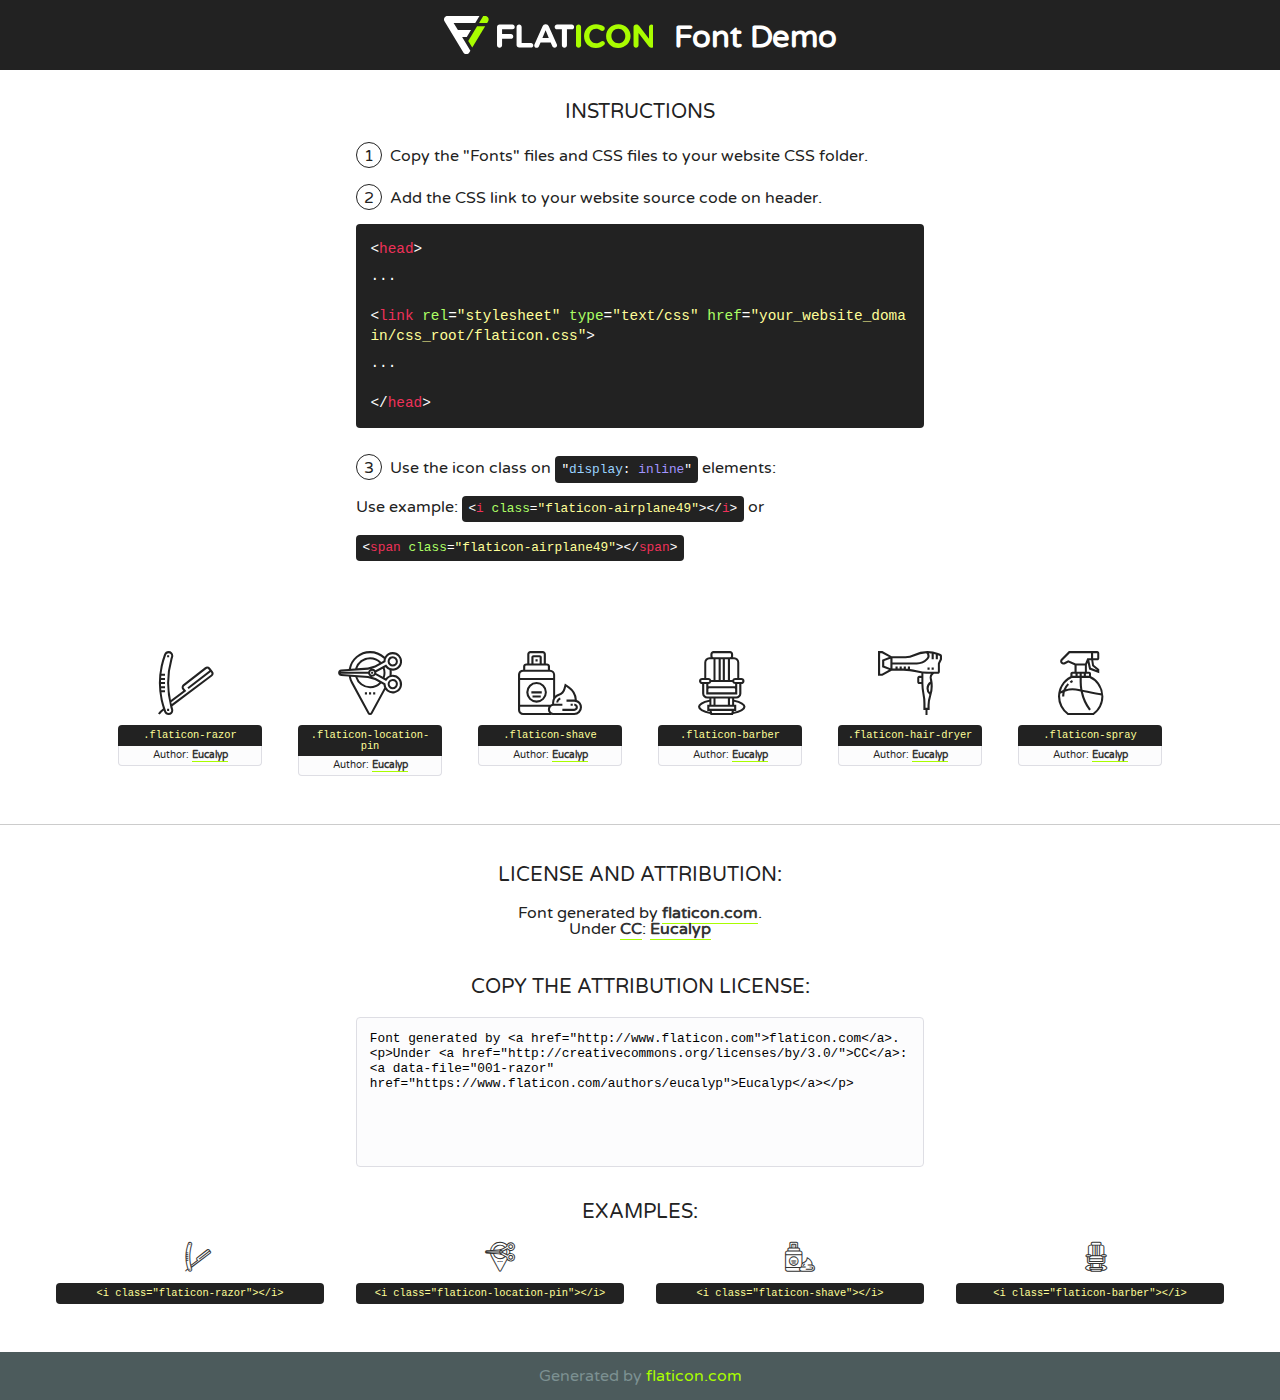
<file: fonts/flaticon/font/flaticon(1).html>
<!DOCTYPE html>
<!--
  Flaticon icon font: Flaticon
  Creation date: 17/09/2018 12:40
-->
<html>
<!DOCTYPE html>
<html>

<head>
    <title>Flaticon WebFont</title>
    <link href="http://fonts.googleapis.com/css?family=Varela+Round" rel="stylesheet" type="text/css" />
    <link rel="stylesheet" type="text/css" href="flaticon.css">
    <meta charset="UTF-8">
    <style>
    html, body, div, span, applet, object, iframe,
    h1, h2, h3, h4, h5, h6, p, blockquote, pre,
    a, abbr, acronym, address, big, cite, code,
    del, dfn, em, img, ins, kbd, q, s, samp,
    small, strike, strong, sub, sup, tt, var,
    b, u, i, center,
    dl, dt, dd, ol, ul, li,
    fieldset, form, label, legend,
    table, caption, tbody, tfoot, thead, tr, th, td,
    article, aside, canvas, details, embed, 
    figure, figcaption, footer, header, hgroup, 
    menu, nav, output, ruby, section, summary,
    time, mark, audio, video {
        margin: 0;
        padding: 0;
        border: 0;
        font-size: 100%;
        font: inherit;
        vertical-align: baseline;
    }
    /* HTML5 display-role reset for older browsers */
    article, aside, details, figcaption, figure, 
    footer, header, hgroup, menu, nav, section {
        display: block;
    }
    body {
        line-height: 1;
    }
    ol, ul {
        list-style: none;
    }
    blockquote, q {
        quotes: none;
    }
    blockquote:before, blockquote:after,
    q:before, q:after {
        content: '';
        content: none;
    }
    table {
        border-collapse: collapse;
        border-spacing: 0;
    }
    body {
        font-family: 'Varela Round', Helvetica, Arial, sans-serif;
        font-size: 16px;
        color: #222;
    }
    a {
        color: #333;
        border-bottom: 1px solid #a9fd00;
        font-weight: bold;
        text-decoration: none;
    }
    * {
        -moz-box-sizing: border-box;
        -webkit-box-sizing: border-box;
        box-sizing: border-box;
        margin: 0;
        padding: 0;
    }
    [class^="flaticon-"]:before, [class*=" flaticon-"]:before, [class^="flaticon-"]:after, [class*=" flaticon-"]:after {
        font-family: Flaticon;
        font-size: 30px;
        font-style: normal;
        margin-left: 20px;
        color: #333;
    }
    .wrapper {
        max-width: 600px;
        margin: auto;
        padding: 0 1em;
    }
    .title {
        font-size: 1.25em;
        text-align: center;
        margin-bottom: 1em;
        text-transform: uppercase;
    }
    header {
        text-align: center;
        background-color: #222;
        color: #fff;
        padding: 1em;
    }
    header .logo {
        width: 210px;
        height: 38px;
        display: inline-block;
        vertical-align: middle;
        margin-right: 1em;
        border: none;
    }
    header strong {
        font-size: 1.95em;
        font-weight: bold;
        vertical-align: middle;
        margin-top: 5px;
        display: inline-block;
    }
    .demo {
        margin: 2em auto;
        line-height: 1.25em;
    }
    .demo ul li {
        margin-bottom: 1em;
    }
    .demo ul li .num {
        color: #222;
        border-radius: 20px;
        display: inline-block;
        width: 26px;
        padding: 3px;
        height: 26px;
        text-align: center;
        margin-right: 0.5em;
        border: 1px solid #222;
    }
    .demo ul li code {
        background-color: #222;
        border-radius: 4px;
        padding: 0.25em 0.5em;
        display: inline-block;
        color: #fff;
        font-family: Consolas,Monaco,Lucida Console,Liberation Mono,DejaVu Sans Mono,Bitstream Vera Sans Mono,Courier New, monospace;
        font-weight: lighter;
        margin-top: 1em;
        font-size: 0.8em;
        word-break: break-all;
    }
    .demo ul li code.big {
        padding: 1em;
        font-size: 0.9em;
    }
    .demo ul li code .red {
        color: #EF3159;
    }
    .demo ul li code .green {
        color: #ACFF65;
    }
    .demo ul li code .yellow {
        color: #FFFF99;
    }
    .demo ul li code .blue {
        color: #99D3FF;
    }
    .demo ul li code .purple {
        color: #A295FF;
    }
    .demo ul li code .dots {
        margin-top: 0.5em;
        display: block;
    }
    #glyphs {
        border-bottom: 1px solid #ccc;
        padding: 2em 0;
        text-align: center;
    }
    .glyph {
        display: inline-block;
        width: 9em;
        margin: 1em;
        text-align: center;
        vertical-align: top;
        background: #FFF;
    }
    .glyph .glyph-icon {
        padding: 10px;
        display: block;
        font-family:"Flaticon";
        font-size: 64px;
        line-height: 1;
    }
    .glyph .glyph-icon:before {
        font-size: 64px;
        color: #222;
        margin-left: 0;
    }
    .class-name {
        font-size: 0.65em;
        background-color: #222;
        color: #fff;
        border-radius: 4px 4px 0 0;
        padding: 0.5em;
        color: #FFFF99;
        font-family: Consolas,Monaco,Lucida Console,Liberation Mono,DejaVu Sans Mono,Bitstream Vera Sans Mono,Courier New, monospace;
    }
    .author-name {
        font-size: 0.6em;
        background-color: #fcfcfd;
        border: 1px solid #DEDEE4;
        border-top: 0;
        border-radius: 0 0 4px 4px;
        padding: 0.5em;
    }
    .class-name:last-child {
        font-size: 10px;
        color:#888;
    }
    .class-name:last-child a {
        font-size: 10px;
        color:#555;
    }
    .class-name:last-child a:hover {
        color:#a9fd00;
    }
    .glyph > input {
        display: block;
        width: 100px;
        margin: 5px auto;
        text-align: center;
        font-size: 12px;
        cursor: text;
    }
    .glyph > input.icon-input {
        font-family:"Flaticon";
        font-size: 16px;
        margin-bottom: 10px;
    }
    .attribution .title {
        margin-top: 2em;
    }
    .attribution textarea {
        background-color: #fcfcfd;
        padding: 1em;
        border: none;
        box-shadow: none;
        border: 1px solid #DEDEE4;
        border-radius: 4px;
        resize: none;
        width: 100%;
        height: 150px;
        font-size: 0.8em;
        font-family: Consolas,Monaco,Lucida Console,Liberation Mono,DejaVu Sans Mono,Bitstream Vera Sans Mono,Courier New, monospace;
        -webkit-appearance: none;
    }
    .iconsuse {
        margin: 2em auto;
        text-align: center;
        max-width: 1200px;
    }
    .iconsuse:after {
        content: '';
        display: table;
        clear: both;
    }
    .iconsuse .image {
        float: left;
        width: 25%;
        padding: 0 1em;
    }
    .iconsuse .image p {
        margin-bottom: 1em;
    }
    .iconsuse .image span {
        display: block;
        font-size: 0.65em;
        background-color: #222;
        color: #fff;
        border-radius: 4px;
        padding: 0.5em;
        color: #FFFF99;
        margin-top: 1em;
        font-family: Consolas,Monaco,Lucida Console,Liberation Mono,DejaVu Sans Mono,Bitstream Vera Sans Mono,Courier New, monospace;
    }
    #footer {
        text-align: center;
        background-color: #4C5B5C;
        color: #7c9192;
        padding: 1em;
    }
    #footer a {
        border: none;
        color: #a9fd00;
        font-weight: normal;
    }
    @media (max-width: 960px) {
        .iconsuse .image {
            width: 50%;
        }
    }
    @media (max-width: 560px) {
        .iconsuse .image {
            width: 100%;
        }
    }
    </style>
</head>

<body class="characters-off">

    <header>
        <a href="http://www.flaticon.com" target="_blank" class="logo">
            <svg version="1.1" xmlns="http://www.w3.org/2000/svg" xmlns:xlink="http://www.w3.org/1999/xlink" xmlns:a="http://ns.adobe.com/AdobeSVGViewerExtensions/3.0/" viewBox="0 0 560.875 102.036" enable-background="new 0 0 560.875 102.036" xml:space="preserve">
                <defs>
                </defs>
                <g>
                    <g class="letters">
                        <path fill="#ffffff" d="M141.596,29.675c0-3.777,2.985-6.767,6.764-6.767h34.438c3.426,0,6.15,2.728,6.15,6.15
                        c0,3.43-2.724,6.149-6.15,6.149h-27.674v13.091h23.719c3.429,0,6.151,2.724,6.151,6.15c0,3.43-2.723,6.149-6.151,6.149h-23.719
                        v17.574c0,3.773-2.986,6.761-6.764,6.761c-3.779,0-6.764-2.989-6.764-6.761V29.675z"></path>
                        <path fill="#ffffff" d="M193.844,29.149c0-3.781,2.985-6.767,6.764-6.767c3.776,0,6.763,2.985,6.763,6.767v42.957h25.039
                        c3.426,0,6.149,2.726,6.149,6.153c0,3.425-2.723,6.15-6.149,6.15h-31.802c-3.779,0-6.764-2.986-6.764-6.768V29.149z"></path>
                        <path fill="#ffffff" d="M241.891,75.71l21.438-48.407c1.492-3.341,4.215-5.357,7.906-5.357h0.792
                        c3.686,0,6.323,2.017,7.815,5.357l21.439,48.407c0.436,0.967,0.701,1.845,0.701,2.723c0,3.602-2.809,6.501-6.414,6.501
                        c-3.161,0-5.269-1.845-6.499-4.655l-4.132-9.661h-27.059l-4.301,10.102c-1.144,2.631-3.426,4.214-6.237,4.214
                        c-3.517,0-6.24-2.81-6.24-6.325C241.1,77.64,241.451,76.677,241.891,75.71z M279.932,58.666l-8.521-20.297l-8.526,20.297H279.932
                        z"></path>
                        <path fill="#ffffff" d="M314.864,35.387H301.86c-3.429,0-6.239-2.813-6.239-6.238c0-3.429,2.811-6.24,6.239-6.24h39.533
                        c3.426,0,6.237,2.811,6.237,6.24c0,3.425-2.811,6.238-6.237,6.238h-13.001v42.785c0,3.773-2.99,6.761-6.764,6.761
                        c-3.779,0-6.764-2.989-6.764-6.761V35.387z"></path>
                        <path fill="#A9FD00" d="M352.615,29.149c0-3.781,2.985-6.767,6.767-6.767c3.774,0,6.761,2.985,6.761,6.767v49.024
                        c0,3.773-2.987,6.761-6.761,6.761c-3.781,0-6.767-2.989-6.767-6.761V29.149z"></path>
                        <path fill="#A9FD00" d="M374.132,53.836v-0.179c0-17.481,13.178-31.801,32.065-31.801c9.22,0,15.459,2.458,20.557,6.238
                        c1.402,1.054,2.637,2.985,2.637,5.357c0,3.692-2.985,6.59-6.681,6.59c-1.845,0-3.071-0.702-4.044-1.319
                        c-3.776-2.813-7.729-4.393-12.562-4.393c-10.364,0-17.831,8.611-17.831,19.154v0.173c0,10.542,7.291,19.329,17.831,19.329
                        c5.715,0,9.492-1.756,13.359-4.834c1.049-0.874,2.458-1.491,4.039-1.491c3.429,0,6.325,2.813,6.325,6.236
                        c0,2.106-1.056,3.78-2.282,4.834c-5.539,4.834-12.036,7.733-21.878,7.733C387.572,85.464,374.132,71.493,374.132,53.836z"></path>
                        <path fill="#A9FD00" d="M433.009,53.836v-0.179c0-17.481,13.79-31.801,32.766-31.801c18.981,0,32.592,14.143,32.592,31.628v0.173
                        c0,17.483-13.785,31.807-32.769,31.807C446.625,85.464,433.009,71.32,433.009,53.836z M484.224,53.836v-0.179
                        c0-10.539-7.725-19.326-18.626-19.326c-10.893,0-18.449,8.611-18.449,19.154v0.173c0,10.542,7.73,19.329,18.626,19.329
                        C476.676,72.986,484.224,64.378,484.224,53.836z"></path>
                        <path fill="#A9FD00" d="M506.233,29.321c0-3.774,2.99-6.763,6.767-6.763h1.401c3.252,0,5.183,1.583,7.029,3.953l26.093,34.265
                        V29.059c0-3.692,2.99-6.677,6.681-6.677c3.683,0,6.671,2.985,6.671,6.677v48.934c0,3.78-2.987,6.765-6.764,6.765h-0.436
                        c-3.257,0-5.188-1.581-7.034-3.953l-27.056-35.492v32.944c0,3.687-2.985,6.676-6.678,6.676c-3.683,0-6.673-2.989-6.673-6.676
                        V29.321z"></path>
                    </g>
                    <g class="insignia">
                        <path fill="#ffffff" d="M48.372,56.137h12.517l11.156-18.537H37.186L25.688,18.539h57.825L94.668,0H9.271
                        C5.925,0,2.842,1.801,1.198,4.716c-1.644,2.907-1.593,6.482,0.134,9.343l50.38,83.501c1.678,2.781,4.689,4.476,7.938,4.476
                        c3.246,0,6.257-1.695,7.935-4.476l2.898-4.804L48.372,56.137z"></path>
                        <g class="i">
                            <path fill="#A9FD00" d="M93.575,18.539h0.031v0.004l21.652,0.004l2.705-4.488c1.727-2.861,1.778-6.436,0.133-9.343
                            C116.454,1.801,113.371,0,110.026,0h-5.294L93.575,18.539z"></path>
                            <polygon fill="#A9FD00" points="88.291,27.356 64.725,66.486 75.519,84.404 109.942,27.356"></polygon>
                        </g>
                    </g>
                </g>
            </svg>
        </a>
        <strong>Font Demo</strong>
    </header>


    <section class="demo wrapper">

        <p class="title">Instructions</p>

        <ul>
            <li>
                <span class="num">1</span>Copy the "Fonts" files and CSS files to your website CSS folder.
            </li>
            <li>
                <span class="num">2</span>Add the CSS link to your website source code on header.
                <code class="big">
                    &lt;<span class="red">head</span>&gt;
                    <br/><span class="dots">...</span>
                    <br/>&lt;<span class="red">link</span> <span class="green">rel</span>=<span class="yellow">"stylesheet"</span> <span class="green">type</span>=<span class="yellow">"text/css"</span> <span class="green">href</span>=<span class="yellow">"your_website_domain/css_root/flaticon.css"</span>&gt;
                    <br/><span class="dots">...</span>
                    <br/>&lt;/<span class="red">head</span>&gt;
                </code>
            </li>

            <li>
                <p>
                    <span class="num">3</span>Use the icon class on <code>"<span class="blue">display</span>:<span class="purple"> inline</span>"</code> elements:
                    <br />
                    Use example: <code>&lt;<span class="red">i</span> <span class="green">class</span>=<span class="yellow">&quot;flaticon-airplane49&quot;</span>&gt;&lt;/<span class="red">i</span>&gt;</code> or <code>&lt;<span class="red">span</span> <span class="green">class</span>=<span class="yellow">&quot;flaticon-airplane49&quot;</span>&gt;&lt;/<span class="red">span</span>&gt;</code>
            </li>
        </ul>

    </section>




   <section id="glyphs">          
    
      
        <div class="glyph"><div class="glyph-icon flaticon-razor"></div>
            <div class="class-name">.flaticon-razor</div>
            <div class="author-name">Author: <a data-file="001-razor" href="https://www.flaticon.com/authors/eucalyp">Eucalyp</a> </div> 
        </div>        
        
        <div class="glyph"><div class="glyph-icon flaticon-location-pin"></div>
            <div class="class-name">.flaticon-location-pin</div>
            <div class="author-name">Author: <a data-file="002-location-pin" href="https://www.flaticon.com/authors/eucalyp">Eucalyp</a> </div> 
        </div>        
        
        <div class="glyph"><div class="glyph-icon flaticon-shave"></div>
            <div class="class-name">.flaticon-shave</div>
            <div class="author-name">Author: <a data-file="003-shave" href="https://www.flaticon.com/authors/eucalyp">Eucalyp</a> </div> 
        </div>        
        
        <div class="glyph"><div class="glyph-icon flaticon-barber"></div>
            <div class="class-name">.flaticon-barber</div>
            <div class="author-name">Author: <a data-file="004-barber" href="https://www.flaticon.com/authors/eucalyp">Eucalyp</a> </div> 
        </div>        
        
        <div class="glyph"><div class="glyph-icon flaticon-hair-dryer"></div>
            <div class="class-name">.flaticon-hair-dryer</div>
            <div class="author-name">Author: <a data-file="005-hair-dryer" href="https://www.flaticon.com/authors/eucalyp">Eucalyp</a> </div> 
        </div>        
        
        <div class="glyph"><div class="glyph-icon flaticon-spray"></div>
            <div class="class-name">.flaticon-spray</div>
            <div class="author-name">Author: <a data-file="006-spray" href="https://www.flaticon.com/authors/eucalyp">Eucalyp</a> </div> 
        </div>        
        

    </section>



    <section class="attribution wrapper"   style="text-align:center;">

      <div class="title">License and attribution:</div><div class="attrDiv">Font generated by <a href="http://www.flaticon.com">flaticon.com</a>. <div><p>Under <a href="http://creativecommons.org/licenses/by/3.0/">CC</a>: <a data-file="001-razor" href="https://www.flaticon.com/authors/eucalyp">Eucalyp</a></p>  </div>
      </div>
      <div class="title">Copy the Attribution License:</div>

    <textarea onclick="this.focus();this.select();">Font generated by &lt;a href=&quot;http://www.flaticon.com&quot;&gt;flaticon.com&lt;/a&gt;. <p>Under <a href="http://creativecommons.org/licenses/by/3.0/">CC</a>: <a data-file="001-razor" href="https://www.flaticon.com/authors/eucalyp">Eucalyp</a></p>  
     </textarea>

    </section>

    <section class="iconsuse">

          <div class="title">Examples:</div>            
             
            <div class="image">
                <p>
                    <i class="glyph-icon flaticon-razor"></i> 
                    <span>&lt;i class=&quot;flaticon-razor&quot;&gt;&lt;/i&gt;</span>
                </p>
            </div>
            
            <div class="image">
                <p>
                    <i class="glyph-icon flaticon-location-pin"></i> 
                    <span>&lt;i class=&quot;flaticon-location-pin&quot;&gt;&lt;/i&gt;</span>
                </p>
            </div>
            
            <div class="image">
                <p>
                    <i class="glyph-icon flaticon-shave"></i> 
                    <span>&lt;i class=&quot;flaticon-shave&quot;&gt;&lt;/i&gt;</span>
                </p>
            </div>
            
            <div class="image">
                <p>
                    <i class="glyph-icon flaticon-barber"></i> 
                    <span>&lt;i class=&quot;flaticon-barber&quot;&gt;&lt;/i&gt;</span>
                </p>
            </div>
                       
        </div>
                            
    </section>

<div id="footer">
    <div>Generated by <a href="http://www.flaticon.com">flaticon.com</a>
    </div>
</div>



</body>
</html>
</file>
<file: fonts/flaticon/font/flaticon.css>
/*
  	Flaticon icon font: Flaticon
  	Creation date: 17/09/2018 12:40
  	*/

@font-face {
  font-family: "Flaticon";
  src: url("./Flaticon.eot");
  src: url("./Flaticon.eot?#iefix") format("embedded-opentype"),
       url("./Flaticon.woff") format("woff"),
       url("./Flaticon.ttf") format("truetype"),
       url("./Flaticon.svg#Flaticon") format("svg");
  font-weight: normal;
  font-style: normal;
}

@media screen and (-webkit-min-device-pixel-ratio:0) {
  @font-face {
    font-family: "Flaticon";
    src: url("./Flaticon.svg#Flaticon") format("svg");
  }
}

[class^="flaticon-"]:before, [class*=" flaticon-"]:before,
[class^="flaticon-"]:after, [class*=" flaticon-"]:after {   
  font-family: Flaticon;
  
  font-style: normal;
  font-weight: normal;
  font-variant: normal;
  text-transform: none;
  line-height: 1;

  /* Better Font Rendering =========== */
  -webkit-font-smoothing: antialiased;
  -moz-osx-font-smoothing: grayscale;
}

.flaticon-razor:before { content: "\f100"; }
.flaticon-location-pin:before { content: "\f101"; }
.flaticon-shave:before { content: "\f102"; }
.flaticon-barber:before { content: "\f103"; }
.flaticon-hair-dryer:before { content: "\f104"; }
.flaticon-spray:before { content: "\f105"; }
</file>
